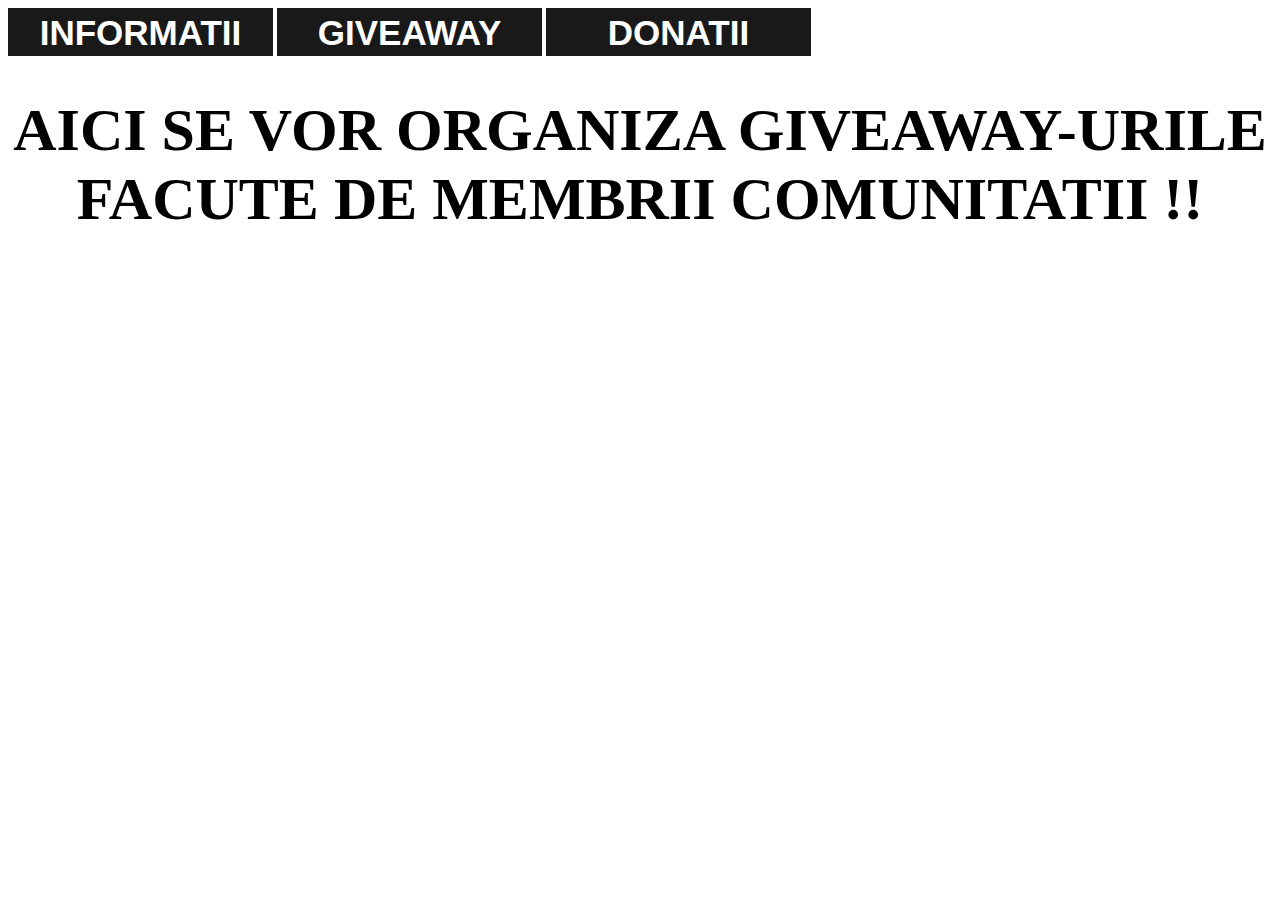
<file: index.html>
<!DOCTYPE html>
<html>
<head>
  <title>V2 Squad Giveaway</title>
  <link type="text/css" rel="stylesheet" href="style.css"/>
<body>
  <a href="https://bogdanx904.github.io/v2squadinfo/" class="navbar">INFORMATII</a>
  <a href="https://bogdanx904.github.io/v2squadgiveaway" class="navbar">GIVEAWAY</a>
  <a href="https://bogdanx904.github.io/v2squaddonatii" class="navbar">DONATII</a>
  <h1>AICI SE VOR ORGANIZA GIVEAWAY-URILE FACUTE DE MEMBRII COMUNITATII !!</h1>
</body>
</html>
</file>
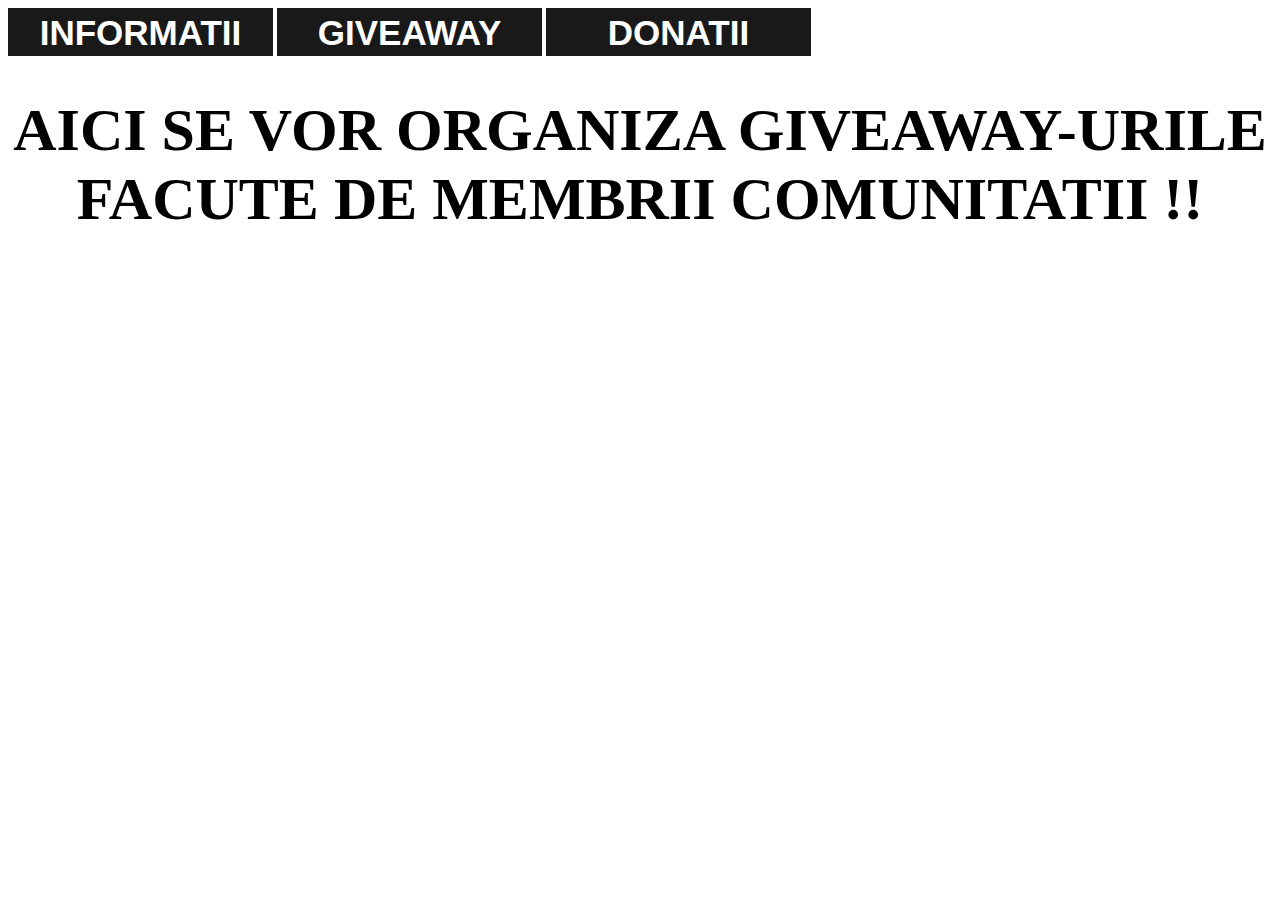
<file: giveaway.html>
<!DOCTYPE html>
<html>
<head>
  <title>V2 Squad Giveaway</title>
  <link type="text/css" rel="stylesheet" href="giveaway.css"/>
<body>
  <a href="https://bogdanx904.github.io/v2squadinfo/" class="navbar">INFORMATII</a>
  <a href="https://bogdanx904.github.io/v2squadgiveaway" class="navbar">GIVEAWAY</a>
  <a href="https://bogdanx904.github.io/v2squaddonatii" class="navbar">DONATII</a>
  <h1>AICI SE VOR ORGANIZA GIVEAWAY-URILE FACUTE DE MEMBRII COMUNITATII !!</h1>
</body>
</html>
</file>
<file: style.css>
body {
  background-image: url("https://newevolutiondesigns.com/images/freebies/4k-wallpaper-2.jpg");
}
h1 {
  text-align: center;
  font-size: 60px;
  font-weight: bold;
}
.navbar {
  display: inline-block;
  height: 38px;
  width: 245px;
  background: 	#191919;
  border: 2px black;
  font-family: Helvetica;
  font-weight: bold;
  text-align: center;
  color: white;
  padding: 5px 10px;
  font-size: 35px;
  text-decoration: none;
}
</file>
<file: giveaway.css>
body {
  background-image: url("https://newevolutiondesigns.com/images/freebies/4k-wallpaper-2.jpg");
}
h1 {
  text-align: center;
  font-size: 60px;
  font-weight: bold;
}
.navbar {
  display: inline-block;
  height: 38px;
  width: 245px;
  background: 	#191919;
  border: 2px black;
  font-family: Helvetica;
  font-weight: bold;
  text-align: center;
  color: white;
  padding: 5px 10px;
  font-size: 35px;
  text-decoration: none;
}
</file>
